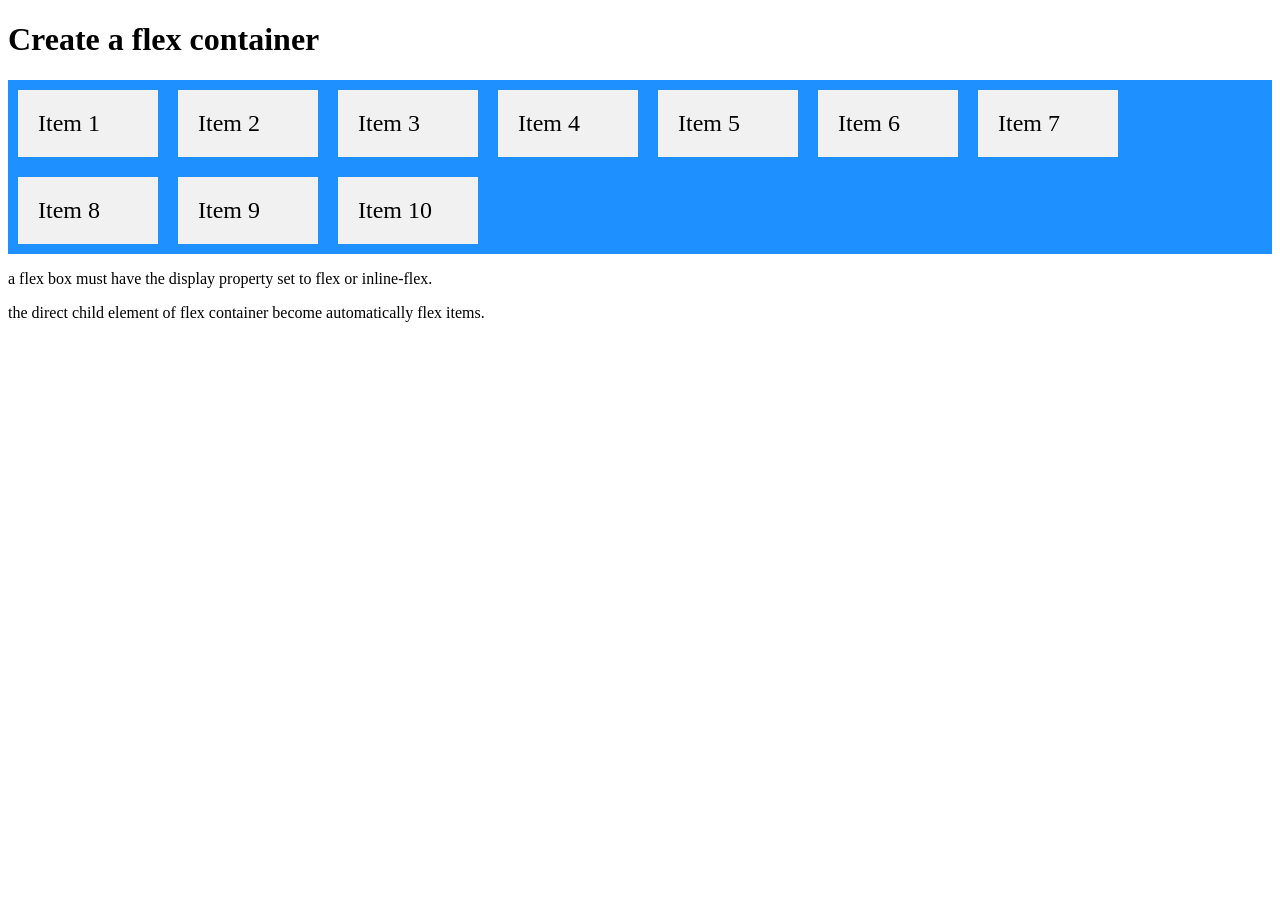
<file: index.html>
<!DOCTYPE html>
<html lang="en">
<head>
    <meta charset="UTF-8">
    <meta name="viewport" content="width=device-width, initial-scale=1.0">
    <title>CSS FLEXBOX</title>
    <style>
        .container {
            display: flex;
            flex-wrap: wrap;
            background-color: dodgerblue;  
            display: flex;
            flex-wrap: wrap;      
        }

        .container div {
            background-color: #f1f1f1;
            margin: 10px;
            padding: 20px;
            font-size: 24px;
            width: 100px;
        }

    </style>
</head>
<body>
    <h1>Create a flex container</h1>

    <div class="container">
        <div>Item 1</div>
        <div>Item 2</div>
        <div>Item 3</div>
        <div>Item 4</div>
        <div>Item 5</div>
        <div>Item 6</div>
        <div>Item 7</div>
        <div>Item 8</div>
        <div>Item 9</div>
        <div>Item 10</div>
    </div>
    <p>a flex box must have the display property set to flex or inline-flex.</p>

    <p>the direct child element of flex container become automatically flex items.</p>
</body>
</html>
</file>
